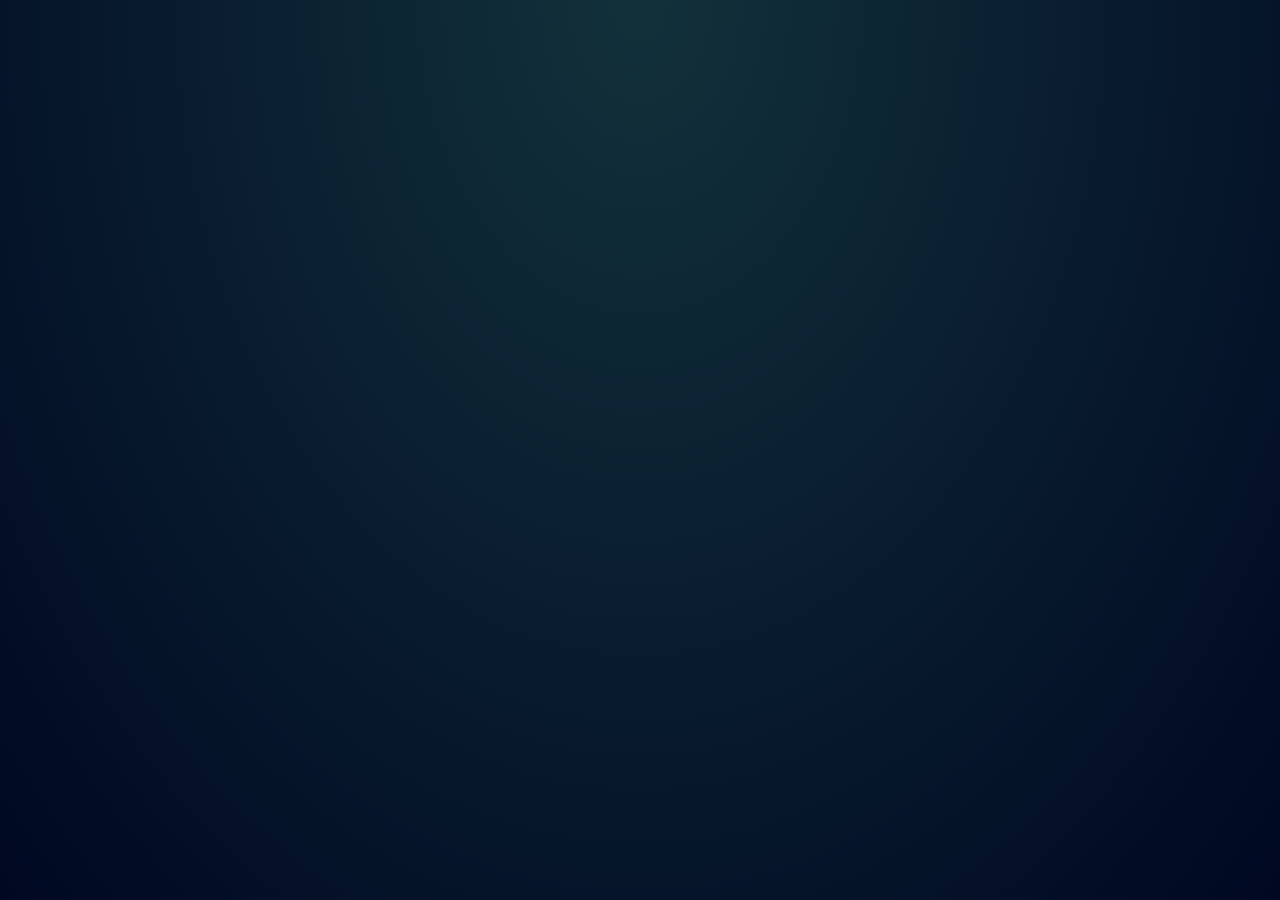
<file: overlay-bg.html>
<!DOCTYPE html>
<html lang="zh-CN">

<head>

  <meta charset="UTF-8">
  <meta name="viewport" content="width=device-width, initial-scale=1.0, user-scalable=no">

  <title>星星背景</title>

  <style>
    body {
      margin: 0;
      padding: 0;
      overflow: hidden;

      height: 100vh;
      background: radial-gradient(at top, #12313b, #000822);
    }
  </style>

</head>

<body>

  <canvas id="overlay-bg"></canvas>

  <script src="https://christmas-822.pages.dev/js/overlay-bg.js"></script>

</body>

</html>
</file>
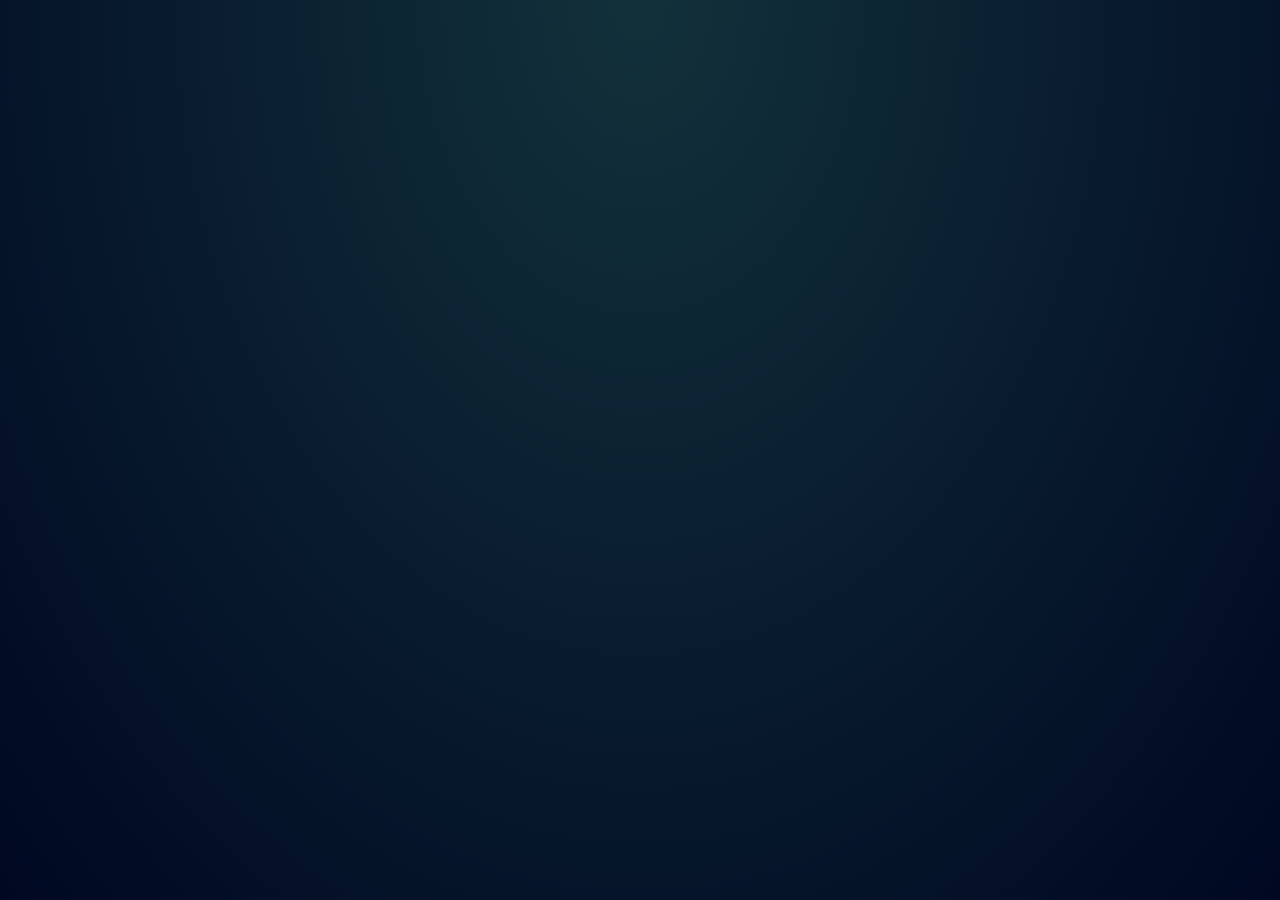
<file: Christmas_yinzhiai/overlay-bg.html>
<!DOCTYPE html>
<html lang="zh-CN">

<head>

  <meta charset="UTF-8">
  <meta name="viewport" content="width=device-width, initial-scale=1.0, user-scalable=no">

  <title>星星背景</title>

  <style>
    body {
      margin: 0;
      padding: 0;
      overflow: hidden;

      height: 100vh;
      background: radial-gradient(at top, #12313b, #000822);
    }
  </style>

</head>

<body>

  <canvas id="overlay-bg"></canvas>

  <script src="https://chismas.pages.dev/js/overlay-bg.js"></script>

</body>

</html>
</file>
